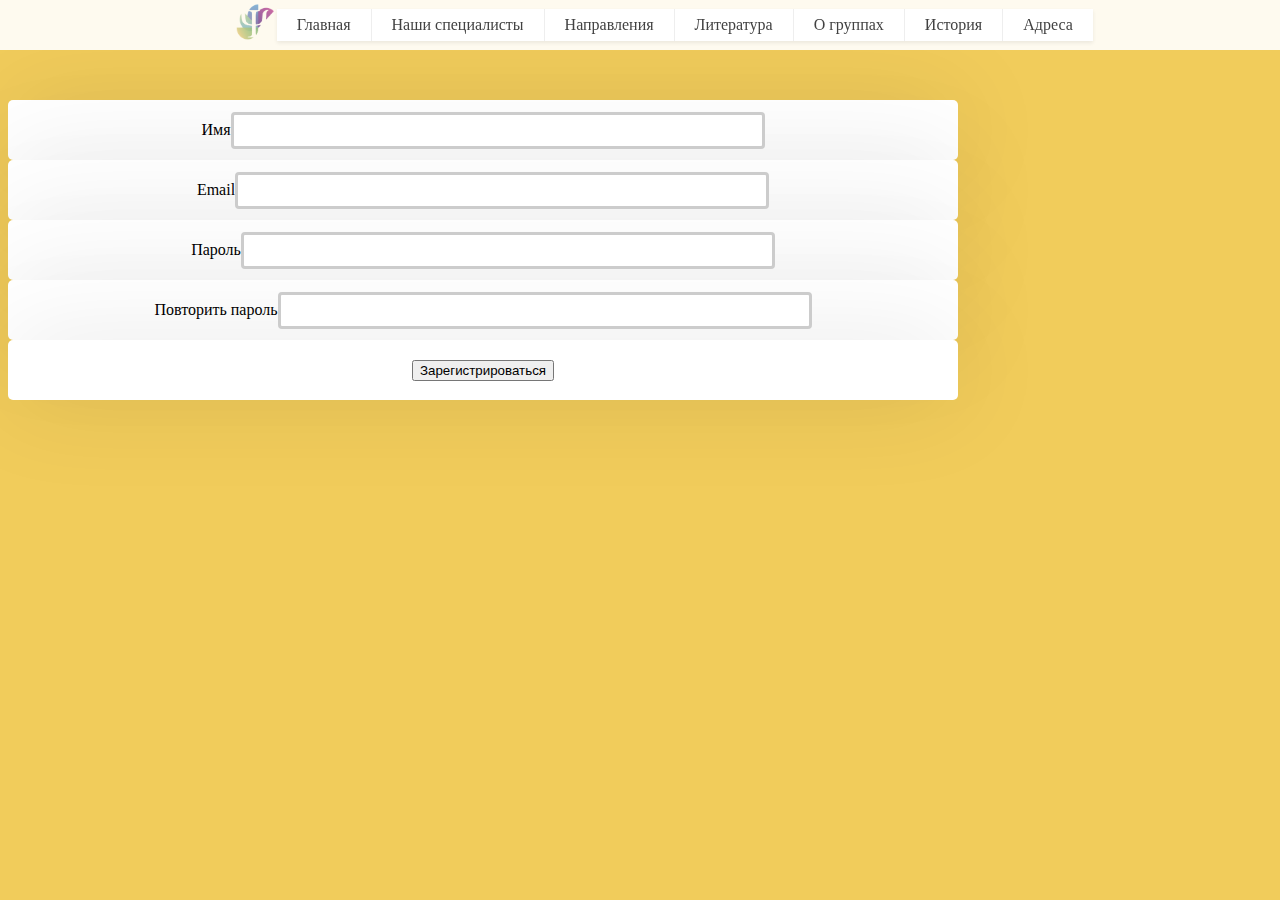
<file: templates/loginMe.html>
<!DOCTYPE html>
<html lang="ru">
  <head>
    <meta charset="UTF-8" />
    <meta name="viewport" content="width=device-width, initial-scale=1.0" />
    <title>Регистрация</title>

    <link rel="stylesheet" href="/static/css/nav.css" />
    <link rel="stylesheet" href="/static/css/styles.css">
    <style>
      @import url('https://fonts.googleapis.com/css2?family=Montserrat:ital,wght@0,100..900;1,100..900&display=swap');
      body {
            background-color: rgb(241, 204, 91); /* Бледно-зеленый фон */
        }
     </style>
  </head>
  <body>
  <header class="header">
      <a href="https://vk.com/psyhologiaa" class="header-logo">
        <img class="header-logo-image" src="/static/images/logo.png" alt="PSY" width="40" height="40" loading="lazy"/>
      </a>
      <script src="/static/scripts/nav.js"></script>
      <script>nav_main();</script>
    <div class="lang-contant parent-element">
      </div>
    </header>
  <h1></h1>
  <div class="form-group">
    <label for="name">Имя</label>
    <input type="text" class="form-control" id="name" name="name" required>
  </div>
  <div class="form-group">
    <label for="email">Email</label>
    <input type="email" class="form-control" id="email" name="email" required>
  </div>
  <div class="form-group">
    <label for="password">Пароль</label>
    <input type="password" class="form-control" id="password" name="password" required>
  </div>
  <div class="form-group">
    <label for="confirm_password">Повторить пароль</label>
    <input type="password" class="form-control" id="confirm_password" name="confirm_password" required>
  </div>
  <div class="form-group">
  <button type="submit" class="btn btn-primary">Зарегистрироваться</button>
  </div>
</body>
</html>
</file>
<file: static/css/nav.css>
*,
*::before,
*::after {
    box-sizing: border-box;
}


:root {
    --color-light: #fff;
    --color-light-gray: #b1ccde;
    --color-light-blue: #12172c;
    --color-dark-black: #000000;
    --color-for-border: #d8dce2;
}

 .lang-contant {
    display: flex;
    column-gap: .3vw;
    width: 3vw;
  }
    
  .lang-title {
    font-weight: 600;
    font-size: 1.1vw;
    color: black;
  }

 body {
   min-height: 100%;
   line-height: 1.5;
 }


ul {
    list-style-type: none;
    padding-inline-start: 0;
}

.header {
  width: 107vw;
   position: fixed;
   padding-top: .2vw;
   padding-bottom: .2vw;
   padding-inline: .8vw;
   top: 0;
   left: 0;
   z-index: 5;
   background-color: rgba(255, 255, 255, 0.9);
   -webkit-backdrop-filter: blur(5px);
   backdrop-filter: blur(5px);
   display: flex;
   align-items: center;
   column-gap: 0.2vw;
   justify-content: center;
}
    
  .header-logo {
    flex-shrink: 0;
    opacity: .75;
  }
  .header-logo img {
   width: 3vw;
   height: 3vw;
  }

    @media (prefers-reduced-motion: no-preference) {
      :root {
        scroll-behavior: smooth;
      }
    }

    .nav-scroller {
      overflow-y: hidden;
      background-color: #fff;
      box-shadow: 0 0.125rem 0.25rem rgba(0, 0, 0, 0.075);
    }

    .nav-scroller__items {
      display: flex;
      flex-wrap: nowrap;
      overflow-x: auto;
      white-space: nowrap;
    }

    .nav-scroller__item {
      color: #424242;
      display: flex;
      padding: 0.25rem 1.25rem;
      text-decoration: none;
     }

    .nav-scroller__item:not(:last-child) {
      border-right: 1px solid #eee;
    }

    .nav-scroller__item_active {
      background-color: #fff59d;
    }

    .nav-scroller__item:not(.nav-scroller__item_active):hover {
      background-color: #f5f5f5;
    }

    .nav-scroller__item_active:hover {
      background-color: #fff176;
    }
</file>
<file: static/css/styles.css>
/* Центрирование формы */
.form-group {
  display: flex;
  justify-content: center;
  align-items: center;
  height: calc(10vh - 100px); /* Вычитаем высоту заголовка */
}

/* Стили для формы */
.form-group {
  background-color: #fff;
  padding: 30px;
  border-radius: 5px;
  box-shadow: 0 0 100px rgba(0, 0, 0, 0.1);
  width: 950px;
}
/* Стили для полей ввода */
.form-control {
  width: 60%;
  padding: 8px;
  margin-bottom: 0px;
  border: 3px solid #ccc;
  border-radius: 4px;
  box-sizing: border-box;
  font-size: 13px;
}

/* Стили для кнопки */
.btn btn-primary{
  width: 100%;
  background-color: #4CAF50;
  color: white;
  padding: 14px 30px;
  border: none;
  border-radius: 4px;
  cursor: pointer;
  font-size: 16px;
}

/* Отступ заголовка от формы */
h1 {
  margin-bottom: 100px;
}
</file>
